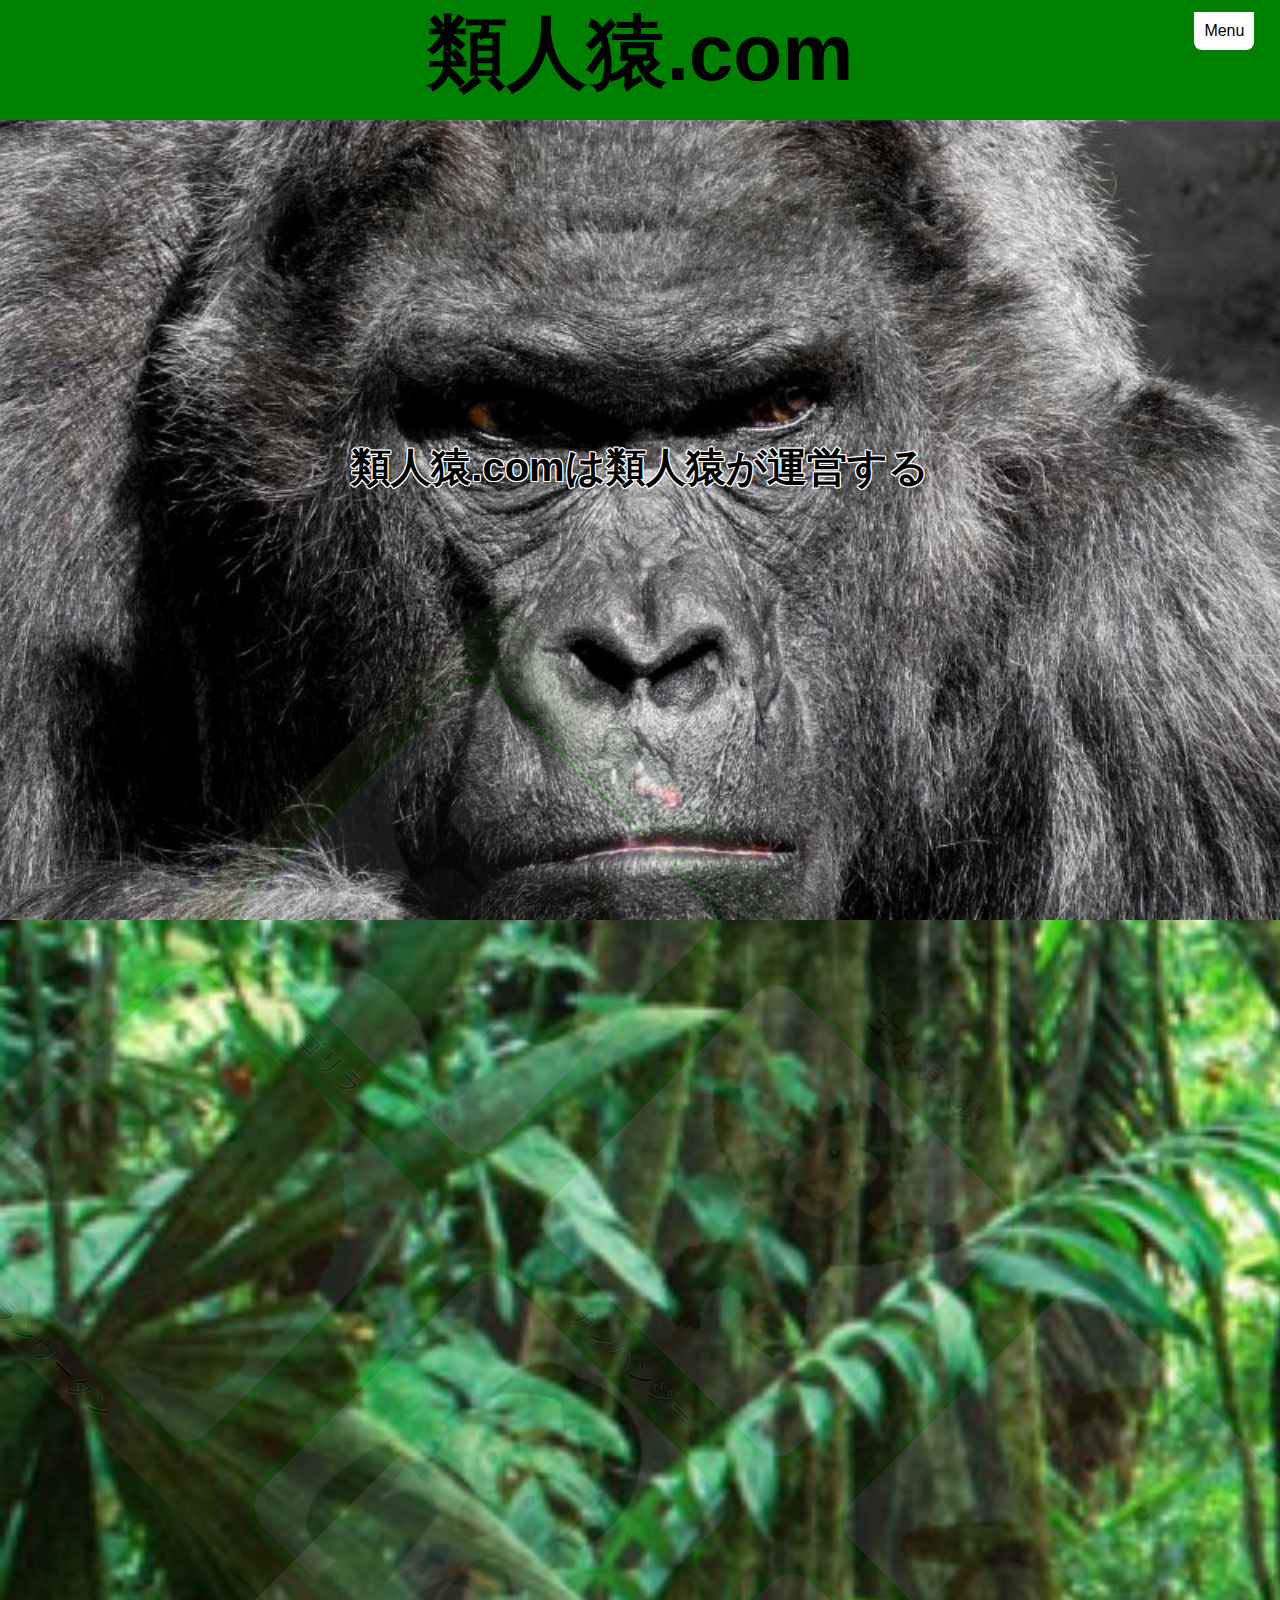
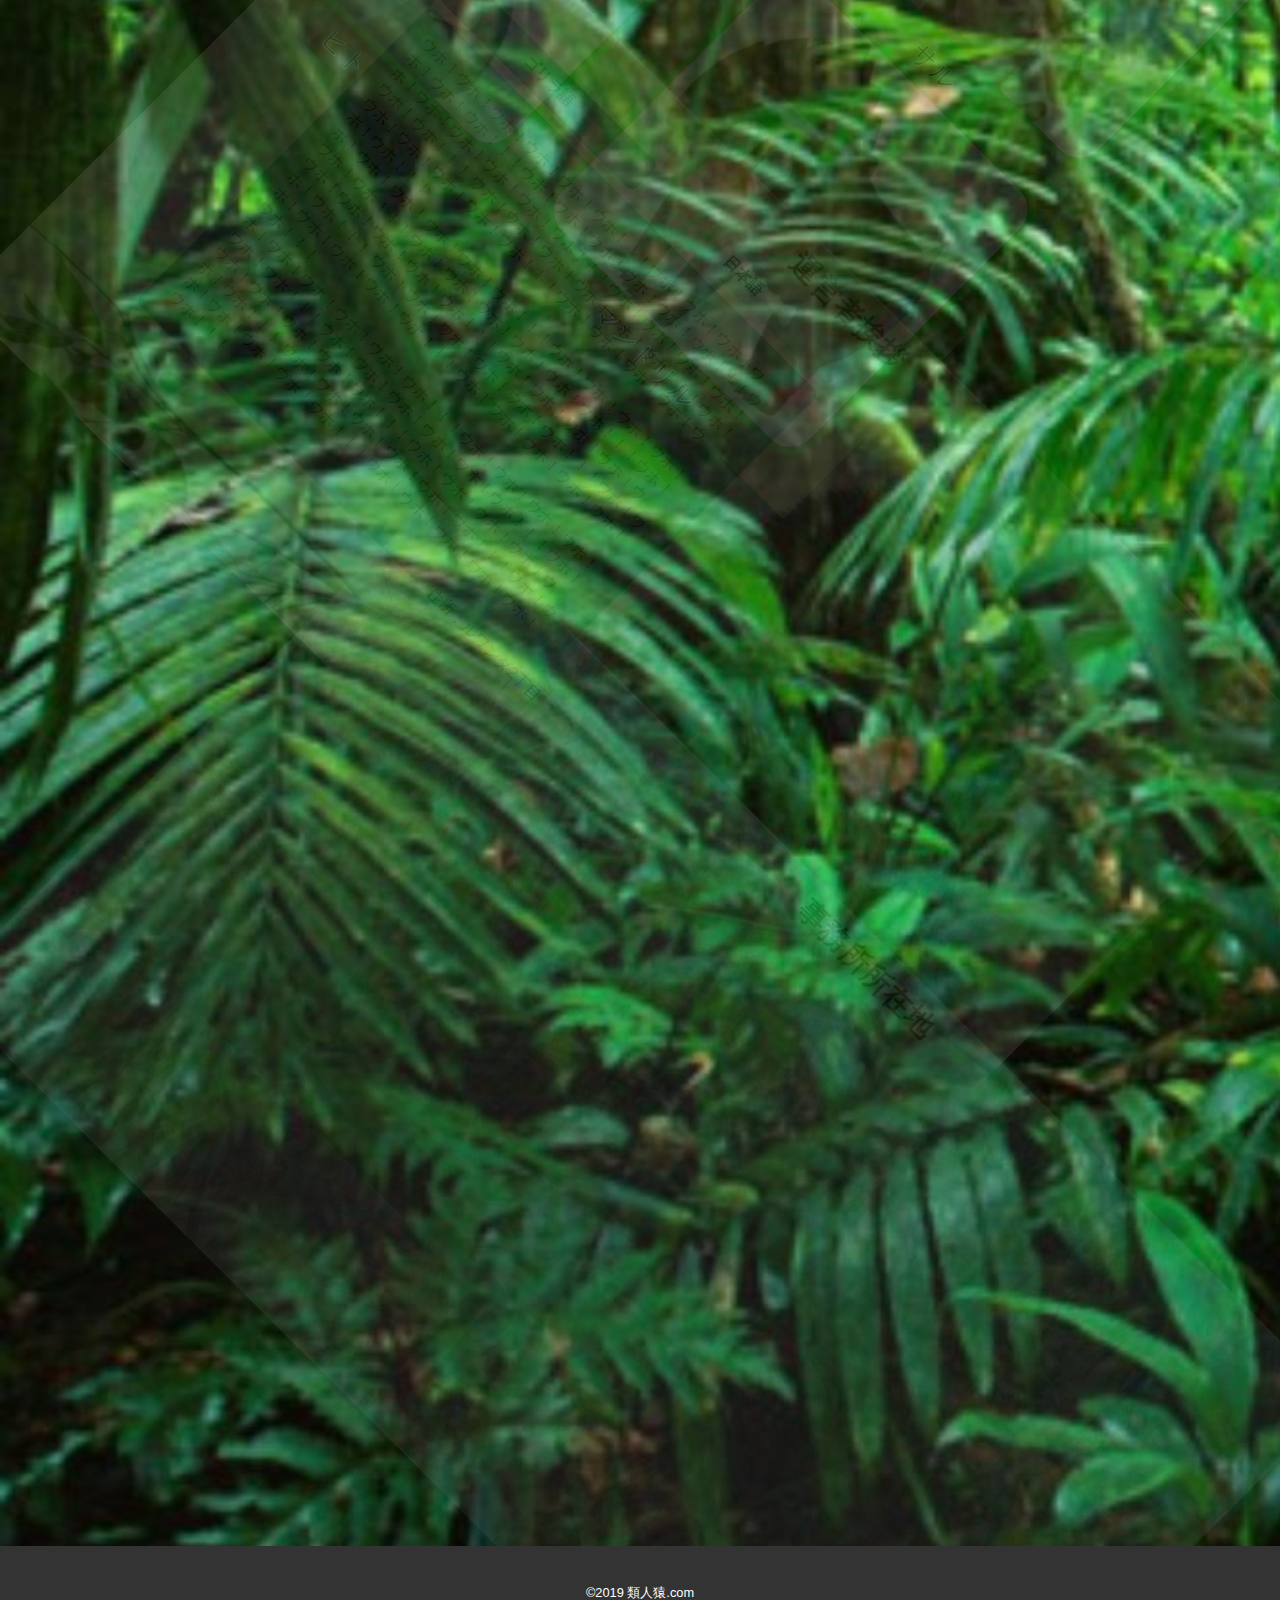
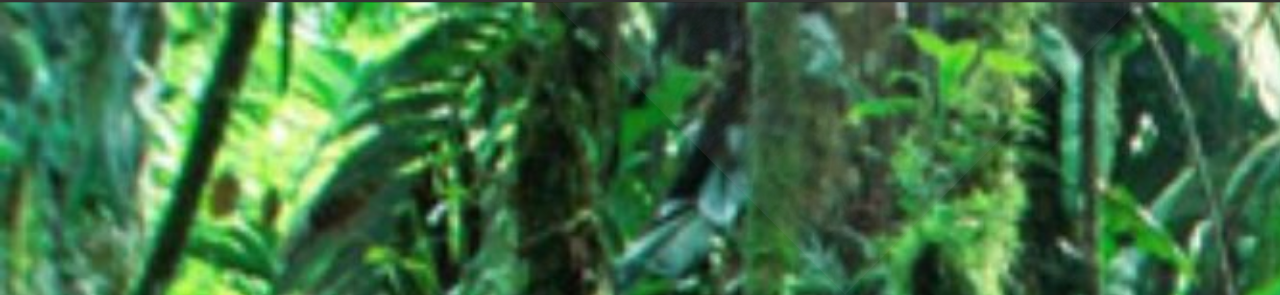
<file: saru/index.html>
<!DOCTYPE html>
<html lang="ja">
    <meta charset="UTF-8">

  <head>
	<title>類人猿.com</title>
	<meta name="keyword" content="">
	<meta name="description" content="">
  <meta name="robots" content="noindex" />
  <meta name="viewport" content="width=device-width,initial-scale=1.0,minimum-scale=1.0">
	<link rel="stylesheet" href="index.css">
<script
src="https://code.jquery.com/jquery-1.12.4.min.js"
integrity="sha256-ZosEbRLbNQzLpnKIkEdrPv7lOy9C27hHQ+Xp8a4MxAQ="
crossorigin="anonymous"></script>

</head>
  <body onload="printMoji()">
    <div class="wrapper">
      <header>
        <div class="header-contents">
          <div id="navbtn">Menu</div>
        <h1>類人猿.com</h1>
        </div>
      </header>
      <main>

    	<div id="navbox">
    		<ul>
    			<li><a href="index.html">ホーム</a></li>
    			<li><a href="#animal">主な類人猿</a></li>
    			<li><a href="#aisatu">運営者挨拶</a></li>
    			<li><a href="#back2">事務所所在地</a></li>
    		</ul>
    	</div>
    	<div id="back">
    <div id="text"></div>
    	</div>
    	<!--ここから動物紹介-->
    <div class="elem">
    	<div id="animal">
    	<h2>主な類人猿</h2>
    		<ul>
    			<li id ="gori">
    				<a href="gorira.html">
    					<img src="image/gori-ani.jpg" onmouseover="this.src='image/gori-pro.jpg'" onmouseout="this.src='image/gori-ani.jpg'">
    					<p>ゴリラ</p>
    				</a>
    			</li >
    			<li id="chin">
    				<a href="chin.html">
    					<img src="image/chin-ani.jpg" onmouseover="this.src='image/chin-pro.jpg'" onmouseout="this.src='image/chin-ani.jpg'">
    					<p>チンパンジー</p>
    				</a>
    			</li>
    			<li id="saru">
    				<a href="saru.html">
    					<img src="image/saru-ani.jpg" onmouseover="this.src='image/saru-pro.jpg'" onmouseout="this.src='image/saru-ani.jpg'">
    					<p>サル</p>
    				</a>
    			</li>
    			<li id="ora">
    				<a href="ora.html">
    					<img src="image/ora-ani.jpg" onmouseover="this.src='image/ora-pro.jpg'" onmouseout="this.src='image/ora-ani.jpg'">
    					<p>オランウータン</p>
    				</a>
    			</li>
    			<li id="hito">
    				<a href="hito.html">
    					<img src="image/hito-ani.jpg" onmouseover="this.src='image/hito-pro.jpg'" onmouseout="this.src='image/hito-ani.jpg'">
    					<p>ヒト</p>
    				</a>
    			</li>
    			<li id="man">
    				<a href="man.html">
    					<img src="image/man-ani.jpg" onmouseover="this.src='image/man-pro.jpg'" onmouseout="this.src='image/man-ani.jpg'">
    					<p>マンドリル</p>
    				</a>
    			</li>
    		</ul>
    	</div>
    </div>
    <section class="elem">
    	<h2>運営者挨拶</h2>
      <div id="aisatu">
    	<ul id="tab">
    		<li>ゴリラ語</li>
    		<li>日本語</li>
    	</ul>

    	<ul id="tab-in">
    		<li>ウホ！ウホ！ウホ！ウホ！ウホ！ウホ！！！ウホ！ウホ！ウホ！ウホ！ウホ！ウホ！！！ウホ！ウホ！ウホ！ウホ！ウホ！ウホ！！！ウホ！ウホ！ウホ！ウホ！ウホ！ウホ！！！ウホ！ウホ！ウホ！ウホ！ウホ！ウホ！！！
    ウホ！ウホ！ウホ！ウホ！ウホ！ウホ！！！ウホ！ウホ！ウホ！ウホ！ウホ！ウホ！！！ウホ！ウホ！ウホ！ウホ！ウホ！ウホ！！！<br>
    ホ！ウホ！ウホ！ウホ！ウホ！ウホ！！！ウホ！ウホ！ウホ！ウホ！ウホ！ウホ！！！ウホ！ウホ！ウホ！ウホ！ウホ！ウホ！！！ウホ！ウホ！ウホ！ウホ！ウホ！ウホ！！！ウホ！ウホ！ウホ！ウホ！ウホ！ウホ！！！
ウホ！ウホ！ウホ！ウホ！ウホ！ウホ！！！ウホ！ウホ！ウホ！ウホ！ウホ！ウホ！！！ウホ！ウホ！ウホ！ウホ！ウホ！ウホ！！！<br>
ホ！ウホ！ウホ！ウホ！ウホ！ウホ！！！ウホ！ウホ！ウホ！ウホ！ウホ！ウホ！！！ウホ！ウホ！ウホ！ウホ！ウホ！ウホ！！！ウホ！ウホ！ウホ！ウホ！ウホ！ウホ！！！ウホ！ウホ！ウホ！ウホ！ウホ！ウホ！！！
ウホ！ウホ！ウホ！ウホ！ウホ！ウホ！！！ウホ！ウホ！ウホ！ウホ！ウホ！ウホ！！！ウホ！ウホ！ウホ！ウホ！ウホ！ウホ！！！
    		</li>
    		<li>ウホ！<br>ウホ！<br>ウホ！<br>ウホ！</li>
    	</ul>
      </div>
    </section>
    <div class="elem">
      	<div id="back2">
      		<h2>事務所所在地</h2>
          <p>住所：ルワンダ2丁目</p>
      		<div id="map">
            <iframe src="https://www.google.com/maps/embed?pb=!1m18!1m12!1m3!1d4077423.8341057617!2d27.78037007229977!3d-3.6196407921995246!2m3!1f0!2f0!3f0!3m2!1i1024!2i768!4f13.1!3m3!1m2!1s0x19c29654e73840e3%3A0x7490b026cbcca103!2z44Or44Ov44Oz44OA!5e0!3m2!1sja!2sjp!4v1565068435207!5m2!1sja!2sjp" width="90%" height="100%" frameborder="0" style="border:0" allowfullscreen></iframe></div>
        </div>
      </div>
      </main>
      <footer>
          <p>&copy;2019 類人猿.com</p>
      </footer>
    </div>
</body>




<script>
    <!--クリックでメニューが出てくる-->
    $(document).ready(function(){
    	$('#navbtn').on('click',function(){
    		$('#navbox').slideToggle();
    	});
    });
    <!--タブの切り替え-->
    $(function() {
      $('#tab li').click(function() {
        var index = $('#tab li').index(this);
        $('#tab-in li').css('display','none');
        $('#tab-in li').eq(index).css('display','block');
        });
    });
    <!--スクロールしたら表示-->
    $(window).on('scroll', function (){

      var elem = $('.elem');
      var isAnimate = 'isAnimate';

      elem.each(function () {

        var elemOffset = $(this).offset().top;
        var scrollPos = $(window).scrollTop();
        var wh = $(window).height();

        if(scrollPos > elemOffset - wh + (wh / 2) ){
          $(this).addClass(isAnimate);
        }
      });

    });
    </script>
    <script>
    var i=0;
    var printString;
    var moji="類人猿.comは類人猿が運営する類人猿のためのwebサイトです。";

    function printMoji() {
     document.getElementById("text").innerText=moji.substring(0,i++);
     if(i<=moji.length) {
      setTimeout("printMoji()",50);
     }
    }
</script>


</html>
</file>
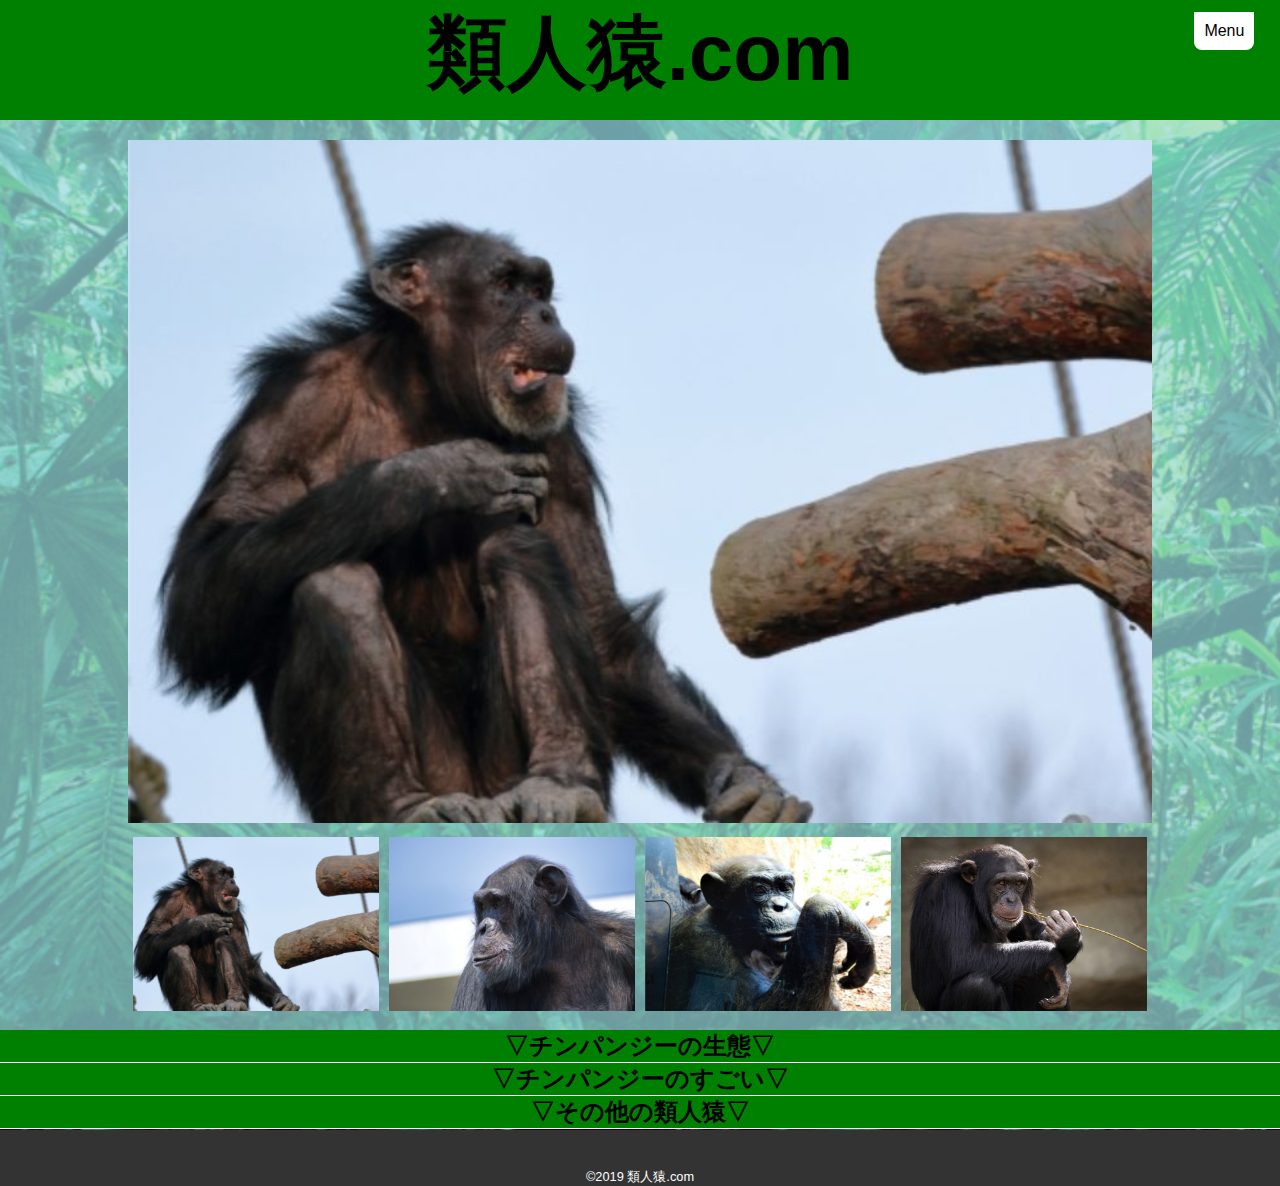
<file: saru/chin.html>
<!DOCTYPE html>
<html lang="ja">
    <meta charset="UTF-8">

  <head>
	<title>チンパンジー-類人猿.com</title>
	<meta name="keyword" content="">
	<meta name="description" content="">
  <meta name="robots" content="noindex" />
    <meta name="viewport" content="width=device-width,initial-scale=1.0,minimum-scale=1.0">
<link rel="stylesheet" href="animal.css">
<script
src="https://code.jquery.com/jquery-1.12.4.min.js"
integrity="sha256-ZosEbRLbNQzLpnKIkEdrPv7lOy9C27hHQ+Xp8a4MxAQ="
crossorigin="anonymous"></script>
<script src="animal.js"></script>
</head>
<body>
  <div class="wrapper">
    <header >
      <div class="header-contents">
        <div id="navbtn">Menu</div>
      <h1>類人猿.com</h1>
      </div>
    </header>
    <main>
    	<div id="navbox">
    		<ul>
    			<li><a href="index.html">ホーム</a></li>
    			<li><a href="#other">そのほかの類人猿</a></li>
    		</ul>
    	</div>

      <section>
      	<div class="center">
      		<div>
      			<img src="image/chin-1.jpg" id="bigimg">
      		</div>
      		<ul>
      			<li>
      				<img src="image/chin-1.jpg" class="thumb" data-image="image/chin-1.jpg">
      			</li>
      			<li>
      				<img src="image/chin-2.jpg" class="thumb" data-image="image/chin-2.jpg">
      			</li>
      			<li>
      				<img src="image/chin-3.jpg" class="thumb" data-image="image/chin-3.jpg">
      			</li>
      			<li>
      				<img src="image/chin-4.jpg" class="thumb" data-image="image/chin-4.jpg">
      			</li>
      		</ul>
      	</div>
      </section>

    	<div class="sidebar">
    		<div class="submenu">
          <h2>▽チンパンジーの生態▽</h2>
    				<p class="hidden">ほぼヒト
    				</p>
    			<h2>▽チンパンジーのすごい▽</h2>
    				<p class="hidden">めっちゃ強い
    				</p>
    			<h2 id="other">▽その他の類人猿▽</h2>
    				<div class="hidden animal">
    					<ul>
    						<li id ="gori">
    							<a href="gorira.html">
    								<img src="image/gori-ani.jpg" onmouseover="this.src='image/gori-pro.jpg'" onmouseout="this.src='image/gori-ani.jpg'">
    								<p>ゴリラ</p>
    							</a>
    						</li >
    						<li id="chin">
    							<a href="chin.html">
    								<img src="image/chin-ani.jpg" onmouseover="this.src='image/chin-pro.jpg'" onmouseout="this.src='image/chin-ani.jpg'">
    								<p>チンパンジー</p>
    							</a>
    						</li>
    						<li id="saru">
    							<a href="saru.html">
    								<img src="image/saru-ani.jpg" onmouseover="this.src='image/saru-pro.jpg'" onmouseout="this.src='image/saru-ani.jpg'">
    								<p>サル</p>
    							</a>
    						</li>
    						<li id="ora">
    							<a href="ora.html">
    								<img src="image/ora-ani.jpg" onmouseover="this.src='image/ora-pro.jpg'" onmouseout="this.src='image/ora-ani.jpg'">
    								<p>オランウータン</p>
    							</a>
    						</li>
    						<li id="hito">
    							<a href="hito.html">
    								<img src="image/hito-ani.jpg" onmouseover="this.src='image/hito-pro.jpg'" onmouseout="this.src='image/hito-ani.jpg'">
    								<p>ヒト</p>
    							</a>
    						</li>
    						<li id="man">
    							<a href="man.html">
    								<img src="image/man-ani.jpg" onmouseover="this.src='image/man-pro.jpg'" onmouseout="this.src='image/man-ani.jpg'">
    								<p>マンドリル</p>
    							</a>
    						</li>
    					</ul>
    				</div>
    		</div>
    	</div>
    </main>
<footer>
    <p>&copy;2019 類人猿.com</p>
</footer>
</div>
</body>
<script>
	var thumbs = document.querySelectorAll('.thumb');
for(var i=0; i < thumbs.length  ; i++){
	thumbs[i].onmouseover = function(){
		document.getElementById('bigimg').src = this.dataset.image;
	};
}
</script>



</html>
</file>
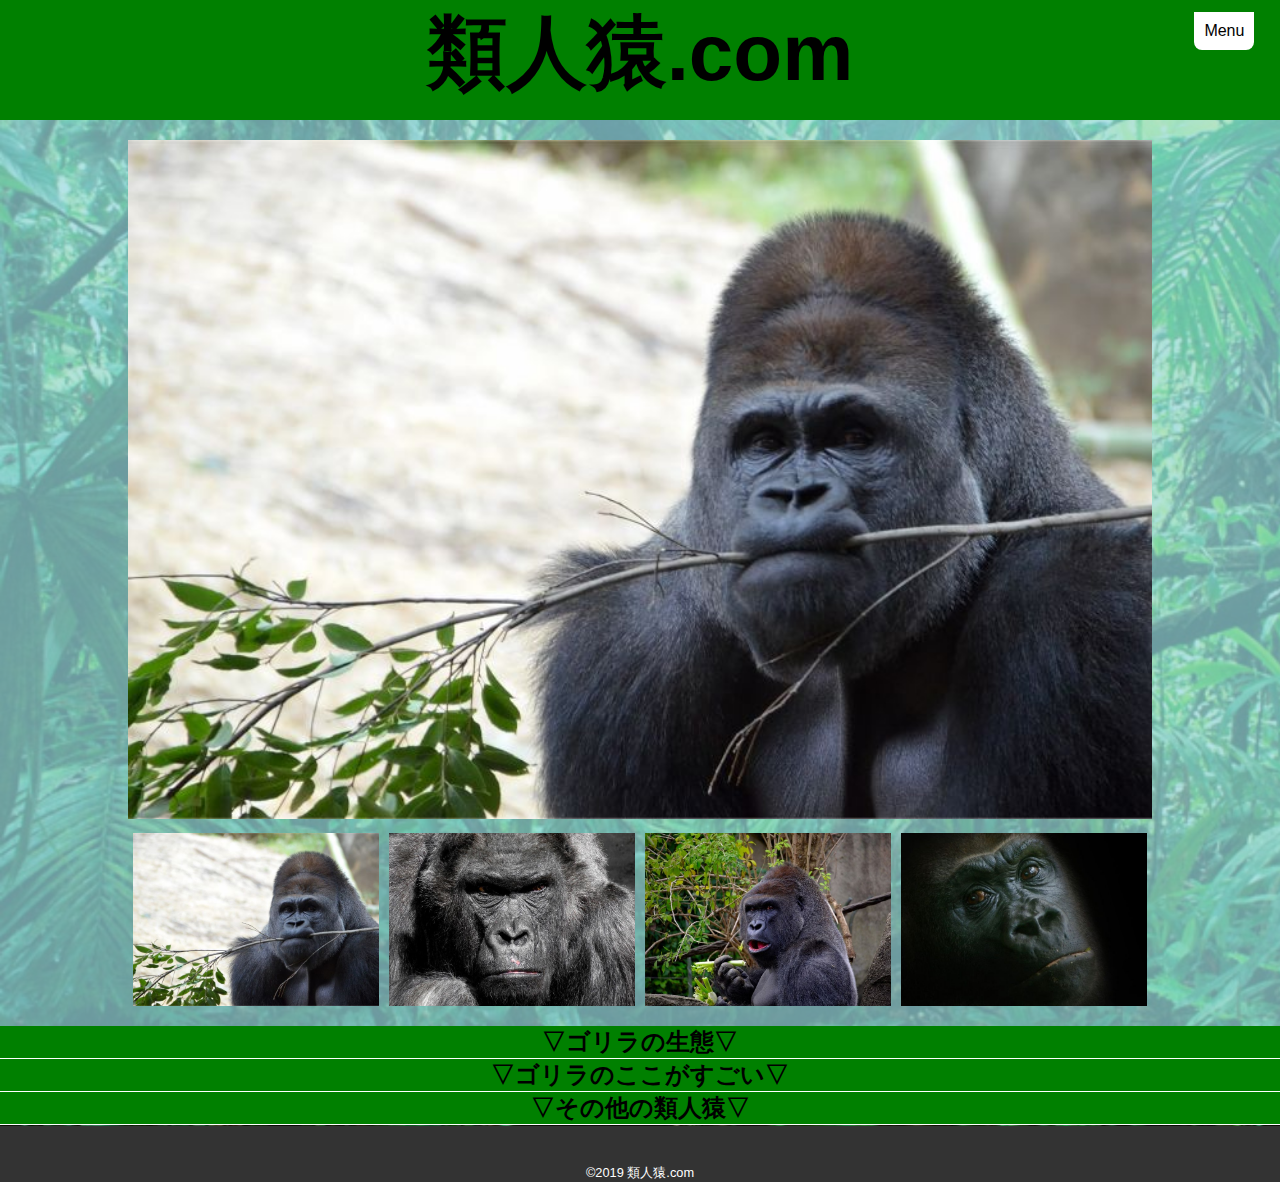
<file: saru/gorira.html>
<!DOCTYPE html>
<html lang="ja">
    <meta charset="UTF-8">

  <head>
	<title>ゴリラ-類人猿.com</title>
	<meta name="keyword" content="">
	<meta name="description" content="">
  <meta name="robots" content="noindex" />
    <meta name="viewport" content="width=device-width,initial-scale=1.0,minimum-scale=1.0">
<link rel="stylesheet" href="animal.css">
<script
src="https://code.jquery.com/jquery-1.12.4.min.js"
integrity="sha256-ZosEbRLbNQzLpnKIkEdrPv7lOy9C27hHQ+Xp8a4MxAQ="
crossorigin="anonymous"></script>
<script src="animal.js"></script>
</head>
<body>
  <div class="wrapper">
    <header >
      <div class="header-contents">
        <div id="navbtn">Menu</div>
      <h1>類人猿.com</h1>
      </div>
    </header>
    <main>
    	<div id="navbox">
    		<ul>
    			<li><a href="index.html">ホーム</a></li>
    			<li><a href="#other">そのほかの類人猿</a></li>
    		</ul>
    	</div>

      <section>
      	<div class="center">
      		<div>
      			<img src="image/gori.jpg" id="bigimg">
      		</div>
      		<ul>
      			<li>
      				<img src="image/gori.jpg" class="thumb" data-image="image/gori.jpg">
      			</li>
      			<li>
      				<img src="image/gori2.jpg" class="thumb" data-image="image/gori2.jpg">
      			</li>
      			<li>
      				<img src="image/gori3.jpg" class="thumb" data-image="image/gori3.jpg">
      			</li>
      			<li>
      				<img src="image/gori4.jpg" class="thumb" data-image="image/gori4.jpg">
      			</li>
      		</ul>
      	</div>
      </section>


    	<div class="sidebar">
    		<div class="submenu">
          <h2>▽ゴリラの生態▽</h2>
    				<p class="hidden">握力がヤバい
    				</p>
    			<h2>▽ゴリラのここがすごい▽</h2>
    				<p class="hidden">ガタイがいい
    				</p>
    			<h2 id="other">▽その他の類人猿▽</h2>
    				<div class="hidden animal">
    					<ul>
    						<li id ="gori">
    							<a href="gorira.html">
    								<img src="image/gori-ani.jpg" onmouseover="this.src='image/gori-pro.jpg'" onmouseout="this.src='image/gori-ani.jpg'">
    								<p>ゴリラ</p>
    							</a>
    						</li >
    						<li id="chin">
    							<a href="chin.html">
    								<img src="image/chin-ani.jpg" onmouseover="this.src='image/chin-pro.jpg'" onmouseout="this.src='image/chin-ani.jpg'">
    								<p>チンパンジー</p>
    							</a>
    						</li>
    						<li id="saru">
    							<a href="saru.html">
    								<img src="image/saru-ani.jpg" onmouseover="this.src='image/saru-pro.jpg'" onmouseout="this.src='image/saru-ani.jpg'">
    								<p>サル</p>
    							</a>
    						</li>
    						<li id="ora">
    							<a href="ora.html">
    								<img src="image/ora-ani.jpg" onmouseover="this.src='image/ora-pro.jpg'" onmouseout="this.src='image/ora-ani.jpg'">
    								<p>オランウータン</p>
    							</a>
    						</li>
    						<li id="hito">
    							<a href="hito.html">
    								<img src="image/hito-ani.jpg" onmouseover="this.src='image/hito-pro.jpg'" onmouseout="this.src='image/hito-ani.jpg'">
    								<p>ヒト</p>
    							</a>
    						</li>
    						<li id="man">
    							<a href="man.html">
    								<img src="image/man-ani.jpg" onmouseover="this.src='image/man-pro.jpg'" onmouseout="this.src='image/man-ani.jpg'">
    								<p>マンドリル</p>
    							</a>
    						</li>
    					</ul>
    				</div>
    		</div>
    	</div>
    </main>
<footer>
    <p>&copy;2019 類人猿.com</p>
</footer>
</div>
</body>
<script>
	var thumbs = document.querySelectorAll('.thumb');
for(var i=0; i < thumbs.length  ; i++){
	thumbs[i].onmouseover = function(){
		document.getElementById('bigimg').src = this.dataset.image;
	};
}
</script>



</html>
</file>
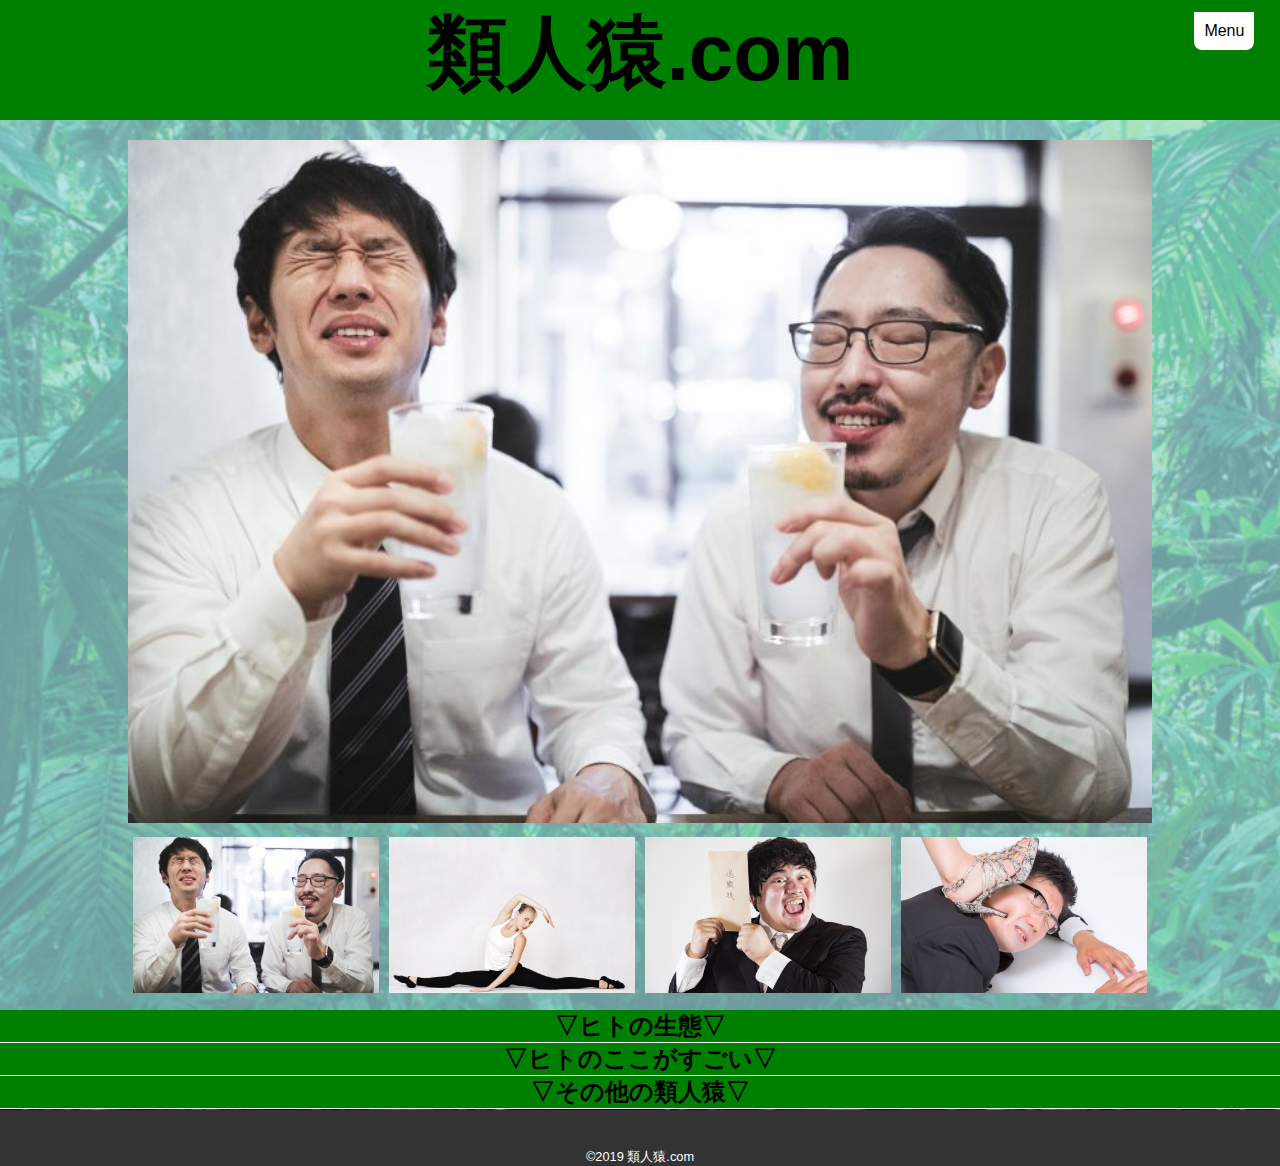
<file: saru/hito.html>
<!DOCTYPE html>
<html lang="ja">
    <meta charset="UTF-8">

  <head>
	<title>ヒト-類人猿.com</title>
	<meta name="keyword" content="">
	<meta name="description" content="">
  <meta name="robots" content="noindex" />
    <meta name="viewport" content="width=device-width,initial-scale=1.0,minimum-scale=1.0">
<link rel="stylesheet" href="animal.css">
<script
src="https://code.jquery.com/jquery-1.12.4.min.js"
integrity="sha256-ZosEbRLbNQzLpnKIkEdrPv7lOy9C27hHQ+Xp8a4MxAQ="
crossorigin="anonymous"></script>
<script src="animal.js"></script>
</head>
<body>
  <div class="wrapper">
    <header >
      <div class="header-contents">
        <div id="navbtn">Menu</div>
      <h1>類人猿.com</h1>
      </div>
    </header>
    <main>
    	<div id="navbox">
    		<ul>
    			<li><a href="index.html">ホーム</a></li>
    			<li><a href="#other">そのほかの類人猿</a></li>
    		</ul>
    	</div>

    <section>
    	<div class="center">
    		<div>
    			<img src="image/hito-1.jpg" id="bigimg">
    		</div>
    		<ul>
    			<li>
    				<img src="image/hito-1.jpg" class="thumb" data-image="image/hito-1.jpg">
    			</li>
    			<li>
    				<img src="image/hito-2.jpg" class="thumb" data-image="image/hito-2.jpg">
    			</li>
    			<li>
    				<img src="image/hito-3.jpg" class="thumb" data-image="image/hito-3.jpg">
    			</li>
    			<li>
    				<img src="image/hito-4.jpg" class="thumb" data-image="image/hito-4.jpg">
    			</li>
    		</ul>
    	</div>
    </section>

    	<div class="sidebar">
    		<div class="submenu">
    			<h2>▽ヒトの生態▽</h2>
    				<p class="hidden">通勤する
    				</p>
    			<h2>▽ヒトのここがすごい▽</h2>
    				<p class="hidden">火が使える
    				</p>
    			<h2 id="other">▽その他の類人猿▽</h2>
    				<div class="hidden animal">
    					<ul>
    						<li id ="gori">
    							<a href="gorira.html">
    								<img src="image/gori-ani.jpg" onmouseover="this.src='image/gori-pro.jpg'" onmouseout="this.src='image/gori-ani.jpg'">
    								<p>ゴリラ</p>
    							</a>
    						</li >
    						<li id="chin">
    							<a href="chin.html">
    								<img src="image/chin-ani.jpg" onmouseover="this.src='image/chin-pro.jpg'" onmouseout="this.src='image/chin-ani.jpg'">
    								<p>チンパンジー</p>
    							</a>
    						</li>
    						<li id="saru">
    							<a href="saru.html">
    								<img src="image/saru-ani.jpg" onmouseover="this.src='image/saru-pro.jpg'" onmouseout="this.src='image/saru-ani.jpg'">
    								<p>サル</p>
    							</a>
    						</li>
    						<li id="ora">
    							<a href="ora.html">
    								<img src="image/ora-ani.jpg" onmouseover="this.src='image/ora-pro.jpg'" onmouseout="this.src='image/ora-ani.jpg'">
    								<p>オランウータン</p>
    							</a>
    						</li>
    						<li id="hito">
    							<a href="hito.html">
    								<img src="image/hito-ani.jpg" onmouseover="this.src='image/hito-pro.jpg'" onmouseout="this.src='image/hito-ani.jpg'">
    								<p>ヒト</p>
    							</a>
    						</li>
    						<li id="man">
    							<a href="man.html">
    								<img src="image/man-ani.jpg" onmouseover="this.src='image/man-pro.jpg'" onmouseout="this.src='image/man-ani.jpg'">
    								<p>マンドリル</p>
    							</a>
    						</li>
    					</ul>
    				</div>
    		</div>
    	</div>
    </main>
<footer>
    <p>&copy;2019 類人猿.com</p>
</footer>
</div>
</body>
<script>
	var thumbs = document.querySelectorAll('.thumb');
for(var i=0; i < thumbs.length  ; i++){
	thumbs[i].onmouseover = function(){
		document.getElementById('bigimg').src = this.dataset.image;
	};
}
</script>



</html>
</file>
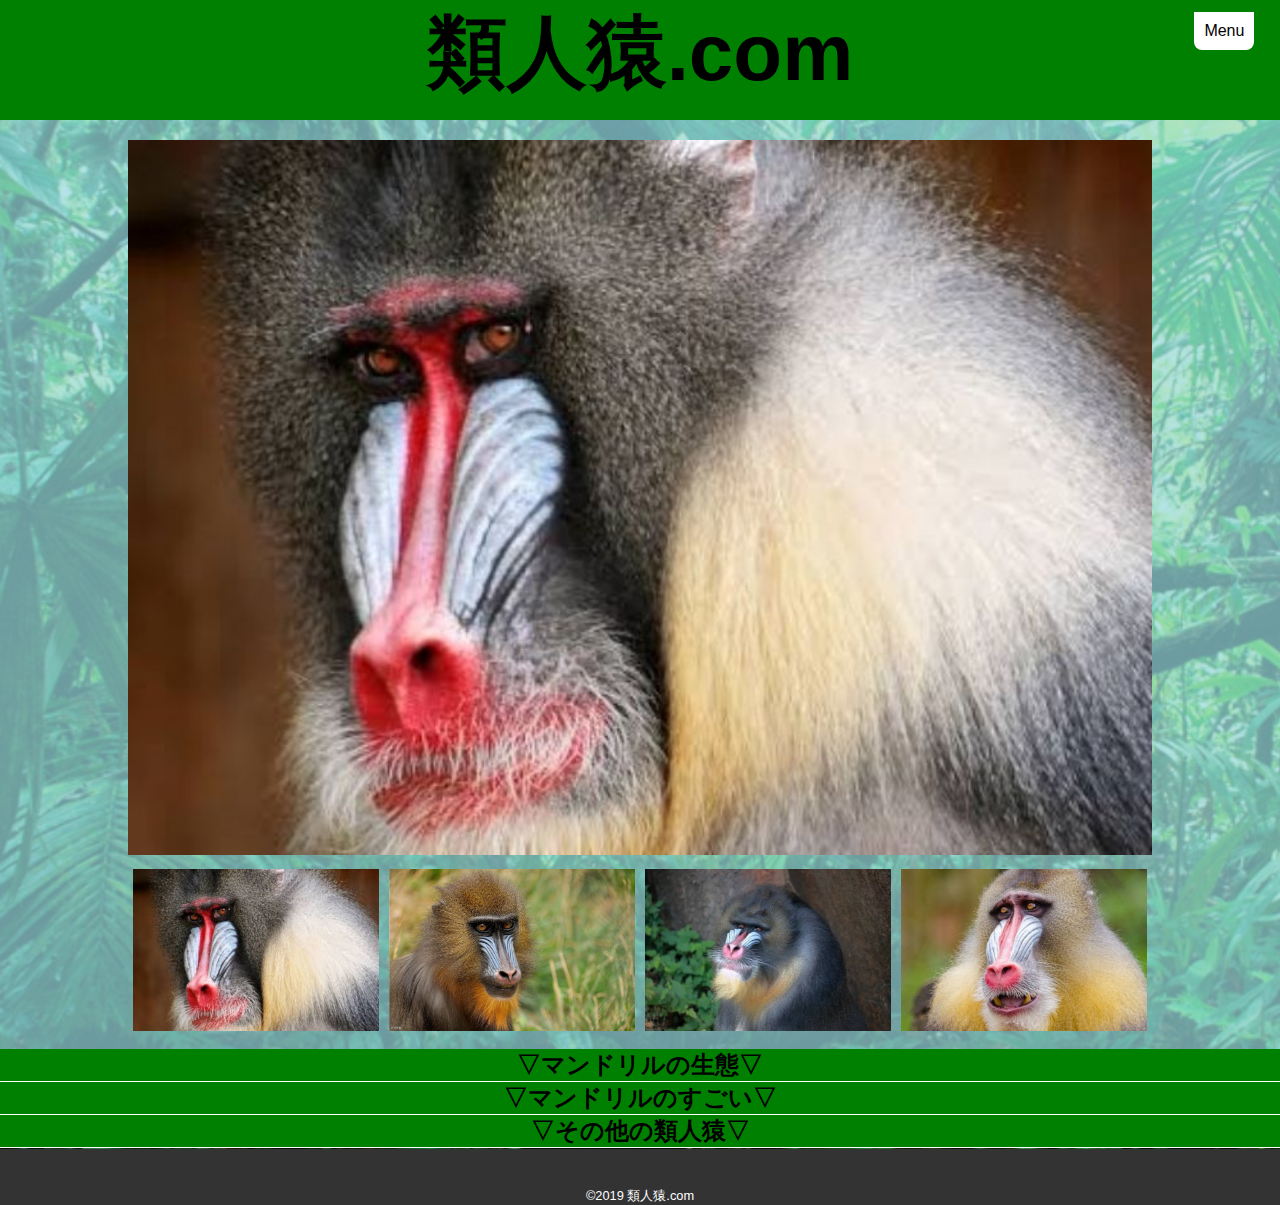
<file: saru/man.html>
<!DOCTYPE html>
<html lang="ja">
    <meta charset="UTF-8">

  <head>
	<title>マンドリル-類人猿.com</title>
	<meta name="keyword" content="">
	<meta name="description" content="">
  <meta name="robots" content="noindex" />
    <meta name="viewport" content="width=device-width,initial-scale=1.0,minimum-scale=1.0">
<link rel="stylesheet" href="animal.css">
<script
src="https://code.jquery.com/jquery-1.12.4.min.js"
integrity="sha256-ZosEbRLbNQzLpnKIkEdrPv7lOy9C27hHQ+Xp8a4MxAQ="
crossorigin="anonymous"></script>
<script src="animal.js"></script>
</head>
<body>
  <div class="wrapper">
    <header >
      <div class="header-contents">
        <div id="navbtn">Menu</div>
      <h1>類人猿.com</h1>
      </div>
    </header>
    <main>
    	<div id="navbox">
    		<ul>
    			<li><a href="index.html">ホーム</a></li>
    			<li><a href="#other">そのほかの類人猿</a></li>
    		</ul>
    	</div>

      <section>
      	<div class="center">
      		<div>
      			<img src="image/man1.jpg" id="bigimg">
      		</div>
      		<ul>
      			<li>
      				<img src="image/man1.jpg" class="thumb" data-image="image/man1.jpg">
      			</li>
      			<li>
      				<img src="image/man2.jpg" class="thumb" data-image="image/man2.jpg">
      			</li>
      			<li>
      				<img src="image/man3.jpg" class="thumb" data-image="image/man3.jpg">
      			</li>
      			<li>
      				<img src="image/man4.jpg" class="thumb" data-image="image/man4.jpg">
      			</li>
      		</ul>
      	</div>
      </section>

    	<div class="sidebar">
    		<div class="submenu">
          <h2>▽マンドリルの生態▽</h2>
    				<p class="hidden">ライオンキングのあいつ
    				</p>
    			<h2>▽マンドリルのすごい▽</h2>
    				<p class="hidden">顔の造形
    				</p>
    			<h2 id="other">▽その他の類人猿▽</h2>
    				<div class="hidden animal">
    					<ul>
    						<li id ="gori">
    							<a href="gorira.html">
    								<img src="image/gori-ani.jpg" onmouseover="this.src='image/gori-pro.jpg'" onmouseout="this.src='image/gori-ani.jpg'">
    								<p>ゴリラ</p>
    							</a>
    						</li >
    						<li id="chin">
    							<a href="chin.html">
    								<img src="image/chin-ani.jpg" onmouseover="this.src='image/chin-pro.jpg'" onmouseout="this.src='image/chin-ani.jpg'">
    								<p>チンパンジー</p>
    							</a>
    						</li>
    						<li id="saru">
    							<a href="saru.html">
    								<img src="image/saru-ani.jpg" onmouseover="this.src='image/saru-pro.jpg'" onmouseout="this.src='image/saru-ani.jpg'">
    								<p>サル</p>
    							</a>
    						</li>
    						<li id="ora">
    							<a href="ora.html">
    								<img src="image/ora-ani.jpg" onmouseover="this.src='image/ora-pro.jpg'" onmouseout="this.src='image/ora-ani.jpg'">
    								<p>オランウータン</p>
    							</a>
    						</li>
    						<li id="hito">
    							<a href="hito.html">
    								<img src="image/hito-ani.jpg" onmouseover="this.src='image/hito-pro.jpg'" onmouseout="this.src='image/hito-ani.jpg'">
    								<p>ヒト</p>
    							</a>
    						</li>
    						<li id="man">
    							<a href="man.html">
    								<img src="image/man-ani.jpg" onmouseover="this.src='image/man-pro.jpg'" onmouseout="this.src='image/man-ani.jpg'">
    								<p>マンドリル</p>
    							</a>
    						</li>
    					</ul>
    				</div>
    		</div>
    	</div>
    </main>
<footer>
    <p>&copy;2019 類人猿.com</p>
</footer>
</div>
</body>
<script>
	var thumbs = document.querySelectorAll('.thumb');
for(var i=0; i < thumbs.length  ; i++){
	thumbs[i].onmouseover = function(){
		document.getElementById('bigimg').src = this.dataset.image;
	};
}
</script>



</html>
</file>
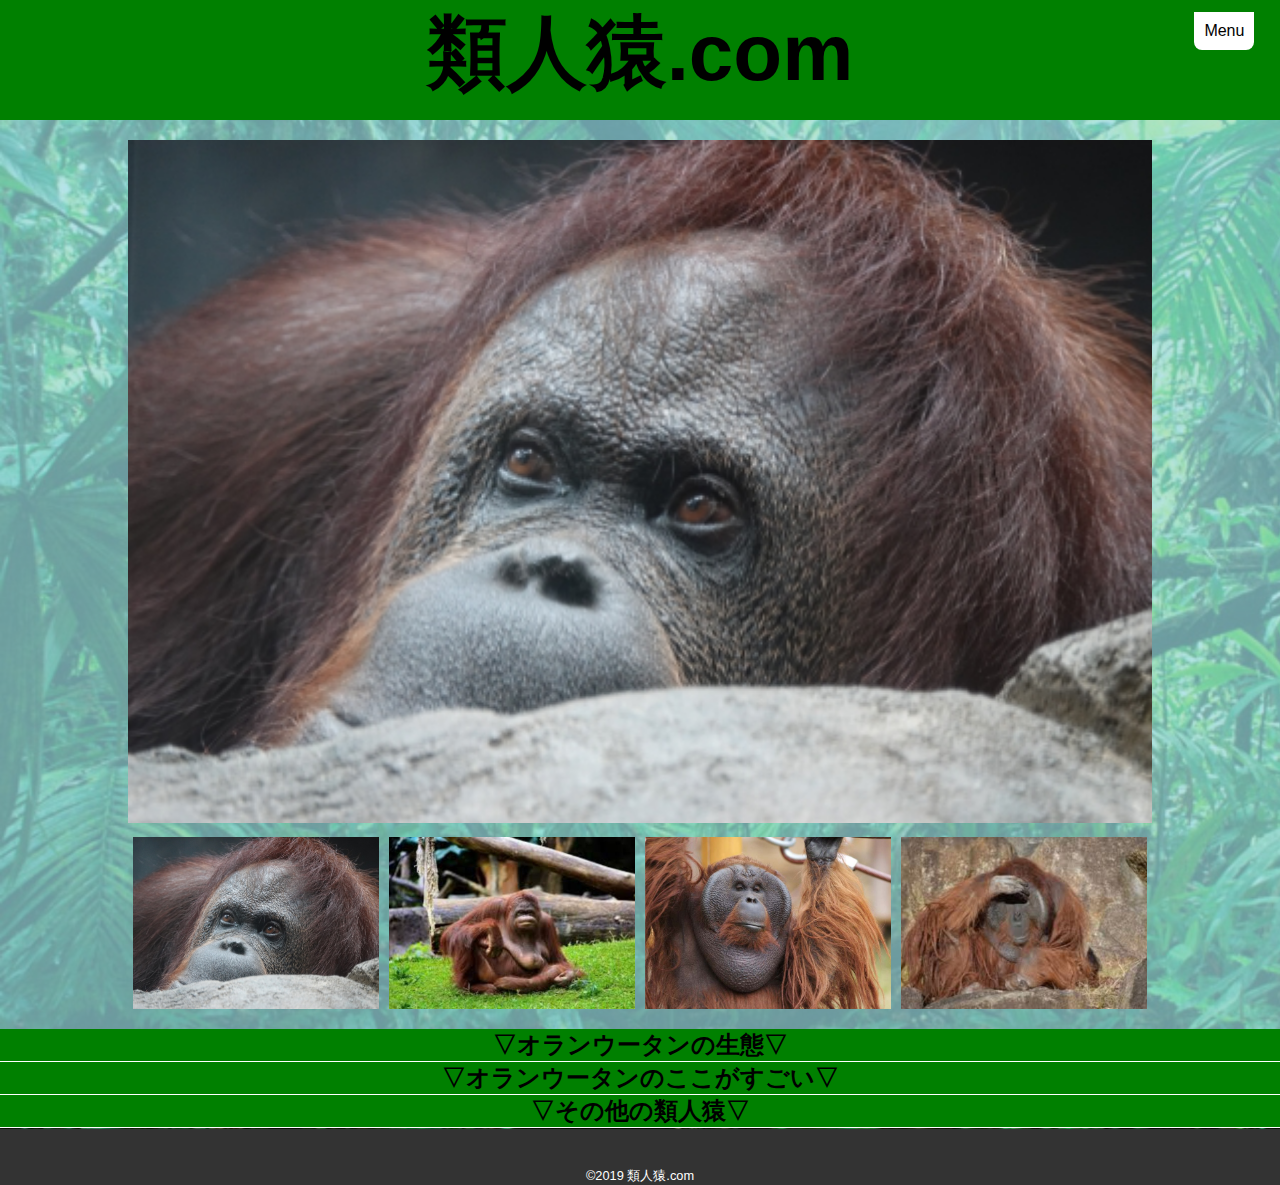
<file: saru/ora.html>
<!DOCTYPE html>
<html lang="ja">
    <meta charset="UTF-8">

  <head>
	<title>オランウータン-類人猿.com</title>
	<meta name="keyword" content="">
	<meta name="description" content="">
  <meta name="robots" content="noindex" />
    <meta name="viewport" content="width=device-width,initial-scale=1.0,minimum-scale=1.0">
<link rel="stylesheet" href="animal.css">
<script
src="https://code.jquery.com/jquery-1.12.4.min.js"
integrity="sha256-ZosEbRLbNQzLpnKIkEdrPv7lOy9C27hHQ+Xp8a4MxAQ="
crossorigin="anonymous"></script>
<script src="animal.js"></script>
</head>
<body>
  <div class="wrapper">
    <header >
      <div class="header-contents">
        <div id="navbtn">Menu</div>
      <h1>類人猿.com</h1>
      </div>
    </header>
    <main>
    	<div id="navbox">
    		<ul>
    			<li><a href="index.html">ホーム</a></li>
    			<li><a href="#other">そのほかの類人猿</a></li>
    		</ul>
    	</div>

      <section>
      	<div class="center">
      		<div>
      			<img src="image/ora-1.jpg" id="bigimg">
      		</div>
      		<ul>
      			<li>
      				<img src="image/ora-1.jpg" class="thumb" data-image="image/ora-1.jpg">
      			</li>
      			<li>
      				<img src="image/ora-2.jpg" class="thumb" data-image="image/ora-2.jpg">
      			</li>
      			<li>
      				<img src="image/ora-3.jpg" class="thumb" data-image="image/ora-3.jpg">
      			</li>
      			<li>
      				<img src="image/ora-4.jpg" class="thumb" data-image="image/ora-4.jpg">
      			</li>
      		</ul>
      	</div>
      </section>


    	<div class="sidebar">
    		<div class="submenu">
          <h2>▽オランウータンの生態▽</h2>
    				<p class="hidden">オラウータンって言っちゃいがち
    				</p>
    			<h2>▽オランウータンのここがすごい▽</h2>
    				<p class="hidden">握力500㎏
    				</p>
    			<h2 id="other">▽その他の類人猿▽</h2>
    				<div class="hidden animal">
    					<ul>
    						<li id ="gori">
    							<a href="gorira.html">
    								<img src="image/gori-ani.jpg" onmouseover="this.src='image/gori-pro.jpg'" onmouseout="this.src='image/gori-ani.jpg'">
    								<p>ゴリラ</p>
    							</a>
    						</li >
    						<li id="chin">
    							<a href="chin.html">
    								<img src="image/chin-ani.jpg" onmouseover="this.src='image/chin-pro.jpg'" onmouseout="this.src='image/chin-ani.jpg'">
    								<p>チンパンジー</p>
    							</a>
    						</li>
    						<li id="saru">
    							<a href="saru.html">
    								<img src="image/saru-ani.jpg" onmouseover="this.src='image/saru-pro.jpg'" onmouseout="this.src='image/saru-ani.jpg'">
    								<p>サル</p>
    							</a>
    						</li>
    						<li id="ora">
    							<a href="ora.html">
    								<img src="image/ora-ani.jpg" onmouseover="this.src='image/ora-pro.jpg'" onmouseout="this.src='image/ora-ani.jpg'">
    								<p>オランウータン</p>
    							</a>
    						</li>
    						<li id="hito">
    							<a href="hito.html">
    								<img src="image/hito-ani.jpg" onmouseover="this.src='image/hito-pro.jpg'" onmouseout="this.src='image/hito-ani.jpg'">
    								<p>ヒト</p>
    							</a>
    						</li>
    						<li id="man">
    							<a href="man.html">
    								<img src="image/man-ani.jpg" onmouseover="this.src='image/man-pro.jpg'" onmouseout="this.src='image/man-ani.jpg'">
    								<p>マンドリル</p>
    							</a>
    						</li>
    					</ul>
    				</div>
    		</div>
    	</div>
    </main>
<footer>
    <p>&copy;2019 類人猿.com</p>
</footer>
</div>
</body>
<script>
	var thumbs = document.querySelectorAll('.thumb');
for(var i=0; i < thumbs.length  ; i++){
	thumbs[i].onmouseover = function(){
		document.getElementById('bigimg').src = this.dataset.image;
	};
}
</script>



</html>
</file>
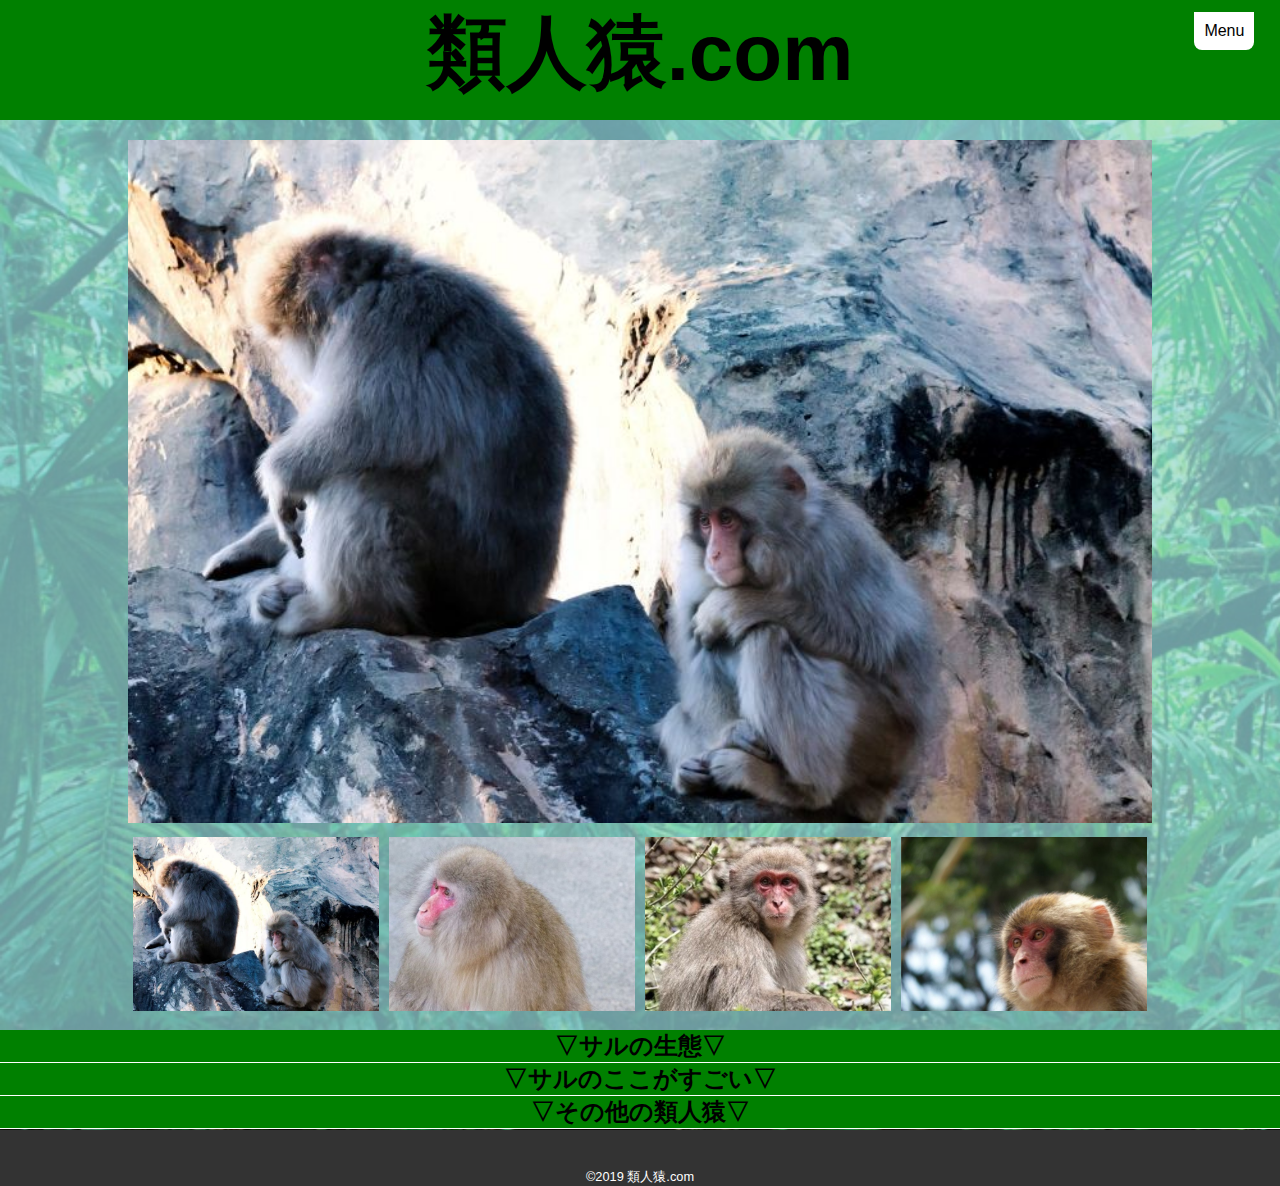
<file: saru/saru.html>
<!DOCTYPE html>
<html lang="ja">
    <meta charset="UTF-8">

  <head>
	<title>サル-類人猿.com</title>
	<meta name="keyword" content="">
	<meta name="description" content="">
  <meta name="robots" content="noindex" />
    <meta name="viewport" content="width=device-width,initial-scale=1.0,minimum-scale=1.0">
<link rel="stylesheet" href="animal.css">
<script
src="https://code.jquery.com/jquery-1.12.4.min.js"
integrity="sha256-ZosEbRLbNQzLpnKIkEdrPv7lOy9C27hHQ+Xp8a4MxAQ="
crossorigin="anonymous"></script>
<script src="animal.js"></script>
</head>
<body>
  <div class="wrapper">
    <header >
      <div class="header-contents">
        <div id="navbtn">Menu</div>
      <h1>類人猿.com</h1>
      </div>
    </header>
    <main>
    	<div id="navbox">
    		<ul>
    			<li><a href="index.html">ホーム</a></li>
    			<li><a href="#other">そのほかの類人猿</a></li>
    		</ul>
    	</div>

      <section>
      	<div class="center">
      		<div>
      			<img src="image/saru-1.jpg" id="bigimg">
      		</div>
      		<ul>
      			<li>
      				<img src="image/saru-1.jpg" class="thumb" data-image="image/saru-1.jpg">
      			</li>
      			<li>
      				<img src="image/saru-2.jpg" class="thumb" data-image="image/saru-2.jpg">
      			</li>
      			<li>
      				<img src="image/saru-3.jpg" class="thumb" data-image="image/saru-3.jpg">
      			</li>
      			<li>
      				<img src="image/saru-4.jpg" class="thumb" data-image="image/saru-4.jpg">
      			</li>
      		</ul>
      	</div>
      </section>


    	<div class="sidebar">
    		<div class="submenu">
          <h2>▽サルの生態▽</h2>
    				<p class="hidden">たぶん握力がヤバい
    				</p>
    			<h2>▽サルのここがすごい▽</h2>
    				<p class="hidden">目がクリクリ
    				</p>
    			<h2 id="other">▽その他の類人猿▽</h2>
    				<div class="hidden animal">
    					<ul>
    						<li id ="gori">
    							<a href="gorira.html">
    								<img src="image/gori-ani.jpg" onmouseover="this.src='image/gori-pro.jpg'" onmouseout="this.src='image/gori-ani.jpg'">
    								<p>ゴリラ</p>
    							</a>
    						</li >
    						<li id="chin">
    							<a href="chin.html">
    								<img src="image/chin-ani.jpg" onmouseover="this.src='image/chin-pro.jpg'" onmouseout="this.src='image/chin-ani.jpg'">
    								<p>チンパンジー</p>
    							</a>
    						</li>
    						<li id="saru">
    							<a href="saru.html">
    								<img src="image/saru-ani.jpg" onmouseover="this.src='image/saru-pro.jpg'" onmouseout="this.src='image/saru-ani.jpg'">
    								<p>サル</p>
    							</a>
    						</li>
    						<li id="ora">
    							<a href="ora.html">
    								<img src="image/ora-ani.jpg" onmouseover="this.src='image/ora-pro.jpg'" onmouseout="this.src='image/ora-ani.jpg'">
    								<p>オランウータン</p>
    							</a>
    						</li>
    						<li id="hito">
    							<a href="hito.html">
    								<img src="image/hito-ani.jpg" onmouseover="this.src='image/hito-pro.jpg'" onmouseout="this.src='image/hito-ani.jpg'">
    								<p>ヒト</p>
    							</a>
    						</li>
    						<li id="man">
    							<a href="man.html">
    								<img src="image/man-ani.jpg" onmouseover="this.src='image/man-pro.jpg'" onmouseout="this.src='image/man-ani.jpg'">
    								<p>マンドリル</p>
    							</a>
    						</li>
    					</ul>
    				</div>
    		</div>
    	</div>
    </main>
<footer>
    <p>&copy;2019 類人猿.com</p>
</footer>
</div>
</body>
<script>
	var thumbs = document.querySelectorAll('.thumb');
for(var i=0; i < thumbs.length  ; i++){
	thumbs[i].onmouseover = function(){
		document.getElementById('bigimg').src = this.dataset.image;
	};
}
</script>

</html>
</file>
<file: saru/index.css>
@charset "UTF-8";



html,header,h1,ul,li,p,main,body{
	margin:0 ;
	padding:0 ;
}
body {
font-family: 'Avenir','Helvetica Neue','Helvetica','Arial','Hiragino Sans','ヒラギノ角ゴシック',YuGosthic,'Yu Gothic','メイリオ', Meiryo,'ＭＳ Ｐゴシック','MS PGothic'
;
background: url("image/g.jpg");
background-size: cover;
}

/*←footerを固定*/
.wrapper{
	min-height: 100vh;
  position: relative;/*←相対位置*/
  padding-bottom: 57px;/*←footerの高さ*/
  box-sizing: border-box;/*←全て含めてmin-height:100vhに*/
}
footer{
  background-color: #333;
  width: 100%;
  margin:0 ;
  position: absolute;/*←絶対位置*/
  bottom: 0; /*下に固定*/
}
footer p{
  font-size: 80%;
  color: white;
  text-align: center;
  vertical-align:bottom;
  margin:0;
  padding-top: 39px;
}
a{
	display: block;
}
@media screen and (min-width: 601px){
main{
	width:100%;
	max-width:1500px;
	margin:0 auto;
}
header h1{
	font-size:5rem;
	text-align:center;
	height:100px;
}

.header-contents{
	position:relative;
}
/*フッターのナビ*/
#navbox{
	display:none;
	margin:0 auto 0 auto;
	width:100%;
}
#navbox ul{
	list-style-type:none;
	background: linear-gradient(to top, rgba(217, 175, 217, 0.7) 0%, rgba(151, 217, 225, 0.7) 100%),url("image/jangle.jpg");
	background-size: cover;

 }

#navbox li{
	padding: 10px 0 10px 8px;
	color:#20567d;
	border-bottom:1px solid #ffffff;
}

#navbtn{
	position: absolute;
	top:10%;
	right:2%;
	padding:10px;
	border-radius:0 0 8px 8px;
	border:6px 20px 6px 20px;
	background:#fff;
	cursor:pointer;
}
#map{
text-align: center;
height: 500px;
}
h2{
	font-size: 30px;
	margin:0;
	text-align: center;
	padding:10px;
}
header h1{
	width:100%;
	background:green;
	padding-bottom: 20px;
	}

#back{
 height:800px;
 background: url("image/gori2.jpg");
 background-size: cover;

 }

 #text{
 text-align:center;
 font-weight:bold;
 font-size:2.5rem;
 padding:25%;
 /*縁取り加工*/
 text-shadow:1px 1px 0 #FFF, -1px -1px 0 #FFF,
 						 -1px 1px 0 #FFF, 1px -1px 0 #FFF,
 						 0px 1px 0 #FFF,  0-1px 0 #FFF,
 						 -1px 0 0 #FFF, 1px 0 0 #FFF;
 }
#animal{
 background: linear-gradient(25deg, rgba(255, 0, 0, 0.4), rgba(0, 255, 0, 0.4)) ,url("image/jangle.jpg");
 background-size: cover;

}

#animal ul{
	list-style:none;
	display:flex;
	flex-wrap:wrap;
}

#animal ul li{
	margin-left: auto;
	margin-right: auto;
}
a img{
	border-radius:10%;
	border:9px solid rgba(0,255,0,0.5);
	transition: 1s;
	width:350px;
	margin-right: 10px;
	margin-left: 10px;

	}

a img:hover {
    transform: rotateX(360deg); /* �}�E�X�I�[�o�[���ɉ��] */
}
a p{
	text-align:center;
	font-size:1.6rem;
	text-shadow:0.5px 0.5px 0 #FFF, -0.5px -0.5px 0 #FFF,
  						 -0.5px 0.5px 0 #FFF, 0.5px -0.5px 0 #FFF,
  						 0px 0.5px 0 #FFF,  0-1px 0 #FFF,
  						 -0.5px 0 0 #FFF, 0.5px 0 0 #FFF;
}
li a{
	text-decoration: none;
	color:black;
	}


section{
background:url("image/gori.jpg");
background-size: cover;
height:650px;
	}
section h1{
text-align:center;
padding:10px 0 10px 0 ;
}

#tab,#tab-in{
	display:flex;
	max-width:550px;
	width:100%;
	margin:auto auto 10px 10%;
}


#tab li{
	width:50%;
	height:30px;
	list-style-type:none;
	text-align:center;
	cursor:pointer;
	border-radius:8px;
	padding-top:8px;
	font-weight:bold;
}
#tab li:nth-child(1){
	background : #5f9ea0;
}

#tab li:nth-child(2){
	background : #b0e0e6;
}

#tab-in li{
	display : none;
	padding : 20px;
	width : 800px;
	list-style-type:none;
	width:100%;
	border-radius:8px;

}
#tab-in li:nth-child(1){
	display : block;
	background : #5f9ea0;
}
#tab-in li:nth-child(2){
	background : #b0e0e6;
	font-size:5rem;
	font-weight:bold;

}
/*���������ݒn*/
#back2 h1{
text-align:center;
padding:10px 0 10px 0 ;
}
#back2{
 background: linear-gradient(to top, rgba(217, 175, 217, 0.7) 0%, rgba(151, 217, 225, 0.7) 100%),url("image/jangle2.jpg");
height:700px;
}
#back2 p{
	margin-left:5%;
	margin-bottom: 10px;
	}

/*���]�G�t�F�N�g*/
.elem {
	overflow: hidden;
  position: relative;
  transition: 1s;
  opacity: 0.1;
  transition: 1s;
  transform: rotate(45deg);
}

.isAnimate {
  opacity: 1;
  transform: rotate(0);
}

}













/*ここから*/

@media screen and (max-width: 600px){
main{
	width:100%;
	margin:0 auto;
	}

header h1{
max-height:70px;
	height:100%;
	font-size:3rem;
	text-align:center;
}
#text{
text-align:center;
font-weight:bold;
font-size:2.5rem;
padding-top:30%;
/*縁取り加工*/
text-shadow:1px 1px 0 #FFF, -1px -1px 0 #FFF,
						 -1px 1px 0 #FFF, 1px -1px 0 #FFF,
						 0px 1px 0 #FFF,  0-1px 0 #FFF,
						 -1px 0 0 #FFF, 1px 0 0 #FFF;
}


.header-contents{
	position:relative;
}
/*フッターのナビ*/
#navbox{
	display:none;
	margin:0 auto 0 auto;
	width:100%;
}
#navbox ul{
	list-style-type:none;
	background: linear-gradient(to top, rgba(217, 175, 217, 0.7) 0%, rgba(151, 217, 225, 0.7) 100%),url("image/jangle.jpg");
	background-size: cover;

 }

#navbox li{
	padding: 10px 0 10px 8px;
	color:#20567d;
	border-bottom:1px solid #ffffff;
	text-align: center;
}

#navbtn{
	position: absolute;
	top:10%;
	right:2%;
	padding:10px;
	border-radius:0 0 8px 8px;
	border:6px 20px 6px 20px;
	background:#fff;
	cursor:pointer;
}
#map{
text-align: center;
height: 500px;
}
h2{
	font-size: 30px;
	margin:0;
	text-align: center;
	padding:10px;
}
header h1{
	width:100%;
	background:green;
	padding-bottom: 5px;
	}

#back{
 height:300px;
 background: url("image/gori2.jpg");
 background-size: cover;

 }

 #text{
 text-align:center;
 font-weight:bold;
 font-size:1.5rem;
 padding:25% 20% 20% 20%;
 /*縁取り加工*/
 text-shadow:1px 1px 0 #FFF, -1px -1px 0 #FFF,
 						 -1px 1px 0 #FFF, 1px -1px 0 #FFF,
 						 0px 1px 0 #FFF,  0-1px 0 #FFF,
 						 -1px 0 0 #FFF, 1px 0 0 #FFF;
 }
#animal{
 background: linear-gradient(25deg, rgba(255, 0, 0, 0.4), rgba(0, 255, 0, 0.4)) ,url("image/jangle.jpg");
 background-size: cover;

}
#animal ul{
	list-style:none;
	display:flex;
	flex-wrap:wrap;

}

#animal ul li{
	margin-left: auto;
	margin-right: auto;
}
a img{
	border-radius:10%;
	border:9px solid rgba(0,255,0,0.5);
	transition: 1s;
	width:150px;
	margin-right: 5px;
	margin-left: 5px;

	}

a img:hover {
    transform: rotateX(360deg); /* �}�E�X�I�[�o�[���ɉ��] */
}
a p{
	text-align:center;
	font-size:1.6rem;
	text-shadow:0.5px 0.5px 0 #FFF, -0.5px -0.5px 0 #FFF,
  						 -0.5px 0.5px 0 #FFF, 0.5px -0.5px 0 #FFF,
  						 0px 0.5px 0 #FFF,  0-1px 0 #FFF,
  						 -0.5px 0 0 #FFF, 0.5px 0 0 #FFF;
}
li a{
	text-decoration: none;
	color:black;
	}



section{
background:url("image/gori.jpg");
background-size: cover;

height:900px;
	}
section h1{
text-align:center;
padding:10px 0 10px 0 ;
}

#tab,#tab-in{
	display:flex;
	max-width:350px;
	width:100%;
	margin:10px auto;
}


#tab li{
	width:50%;
	height:30px;
	list-style-type:none;
	text-align:center;
	cursor:pointer;
	border-radius:8px;
	padding-top:8px;
	font-weight:bold;
}
#tab li:nth-child(1){
	background : #5f9ea0;
}

#tab li:nth-child(2){
	background : #b0e0e6;
}

#tab-in li{
	display : none;
	padding : 20px;
	width : 350px;
	list-style-type:none;
	width:100%;
	border-radius:8px;

}
#tab-in li:nth-child(1){
	display : block;
	background : #5f9ea0;
}
#tab-in li:nth-child(2){
	background : #b0e0e6;
	font-size:5rem;
	font-weight:bold;

}

#back2 h1{
text-align:center;
padding:10px 0 10px 0 ;
}
#back2{
 background: linear-gradient(to top, rgba(217, 175, 217, 0.7) 0%, rgba(151, 217, 225, 0.7) 100%),url("image/jangle2.jpg");
height:650px;
}
#back2 p{
	margin-left:5%;
	margin-bottom: 10px;
	}


.elem {
	overflow: hidden;
  position: relative;
  transition: 1s;
  opacity: 0.1;
  transition: 1s;
  transform: rotate(45deg);
}

.isAnimate {
  opacity: 1;
  transform: rotate(0);
}

}
</file>
<file: saru/animal.css>
@charset "UTF-8";



body {
font-family: 'Avenir','Helvetica Neue','Helvetica','Arial','Hiragino Sans','ヒラギノ角ゴシック',YuGosthic,'Yu Gothic','メイリオ', Meiryo,'ＭＳ Ｐゴシック','MS PGothic'
;
background: url("image/g.jpg");
background-size: cover;
}

/*←footerを固定*/
.wrapper{
	min-height: 100vh;
  position: relative;/*←相対位置*/
  padding-bottom: 57px;/*←footerの高さ*/
  box-sizing: border-box;/*←全て含めてmin-height:100vhに*/
}
footer{
  background-color: #333;
  width: 100%;
  margin:0 ;
  position: absolute;/*←絶対位置*/
  bottom: 0; /*下に固定*/
}
footer p{
  font-size: 80%;
  color: white;
  text-align: center;
  vertical-align:bottom;
  margin:0;
  padding-top: 39px;
}
a{
	display: block;
}

h1,h2,ul,li,p,body{
	margin:0;
	padding:0;
}

/*ゴリラの画像切り替え*/
section{
 background:rgba(151, 217, 225, 0.7) ;
 }
section img{
	padding-top:2%;
	max-width:100%;
}
.center{
	margin:0 auto 0 auto;
	width:80%;
}

.center ul{
	overflow:hidden;
	margin:0;
	padding:0;
	list-style-type:none;
	display:flex;
}
.center li{
	margin:0.5%;
	width:24%;
}
.center img{
width:100%;
height:90%;
object-fit: cover;/*横並びの画像をトリミングして高さをそろえる*/
/*https://www.webcreatorbox.com/tech/object-fit*/
}

/*本文・見出し部分*/

h2~p{
font-size:5rem;
font-weight:bold;
background: linear-gradient(to top, rgba(217, 175, 217, 0.7) 0%, rgba(151, 217, 225, 0.7) 100%),url("image/jangle.jpg");
padding-left:5%;
}

.hidden{
	display:none;
}

.submenu h2{
text-align:center;
background:green;
border-bottom:1px solid #ffffff;
cursor:pointer;
}
/*メイン部分*/


/*レスポンシブ600～*/
@media screen and (min-width: 601px){


main{
	width:100%;
	max-width:1500px;
	margin:0 auto;
}
header h1{
	font-size:5rem;
	text-align:center;
	height:100px;
	width:100%;
	background:green;
	padding-bottom: 20px;
}

.header-contents{
	position:relative;
}
/*フッターのナビ*/
#navbox{
	display:none;
	margin:0 auto 0 auto;
	width:100%;
}
#navbox ul{
	list-style-type:none;
	background: linear-gradient(to top, rgba(217, 175, 217, 0.7) 0%, rgba(151, 217, 225, 0.7) 100%),url("image/jangle.jpg");
	background-size: cover;

 }

#navbox li{
	padding: 10px 0 10px 8px;
	color:#20567d;
	border-bottom:1px solid #ffffff;
}

#navbtn{
	position: absolute;
	top:10%;
	right:2%;
	padding:10px;
	border-radius:0 0 8px 8px;
	border:6px 20px 6px 20px;
	background:#fff;
	cursor:pointer;
}
}


.animal{
 background: linear-gradient(25deg, rgba(255, 0, 0, 0.4), rgba(0, 255, 0, 0.4)) ,url("image/jangle.jpg");
 background-size: cover;

}

.animal ul{
	list-style:none;
	display:flex;
	flex-wrap:wrap;
}

.animal ul li{
	margin-left: auto;
	margin-right: auto;
}
a img{
	border-radius:10%;
	border:9px solid rgba(0,255,0,0.5);
	transition: 1s;
	width:350px;
	margin-right: 10px;
	margin-left: 10px;

	}

a img:hover {
    transform: rotateX(360deg); /* �}�E�X�I�[�o�[���ɉ��] */
}
a p{
	text-align:center;
	font-size:1.6rem;
	text-shadow:0.5px 0.5px 0 #FFF, -0.5px -0.5px 0 #FFF,
  						 -0.5px 0.5px 0 #FFF, 0.5px -0.5px 0 #FFF,
  						 0px 0.5px 0 #FFF,  0-1px 0 #FFF,
  						 -0.5px 0 0 #FFF, 0.5px 0 0 #FFF;
}
li a{
	text-decoration: none;
	color:black;
	}


/*レスポンシブ～600*/

@media screen and (max-width: 600px){
	main{
		width:100%;
		margin:0 auto;
		}
		header h1{
			width:100%;
			background:green;
			padding-bottom: 5px;
	max-height:70px;
		height:100%;
		font-size:3rem;
		text-align:center;
	}
	.header-contents{
		position:relative;
	}
	/*フッターのナビ*/
	#navbox{
		display:none;
		margin:0 auto 0 auto;
		width:100%;
	}
	#navbox ul{
		list-style-type:none;
		background: linear-gradient(to top, rgba(217, 175, 217, 0.7) 0%, rgba(151, 217, 225, 0.7) 100%),url("image/jangle.jpg");
		background-size: cover;

	 }

	#navbox li{
		padding: 10px 0 10px 8px;
		color:#20567d;
		border-bottom:1px solid #ffffff;
		text-align: center;
	}

	#navbtn{
		position: absolute;
		top:10%;
		right:2%;
		padding:10px;
		border-radius:0 0 8px 8px;
		border:6px 20px 6px 20px;
		background:#fff;
		cursor:pointer;
	}

	.animal{
	 background: linear-gradient(25deg, rgba(255, 0, 0, 0.4), rgba(0, 255, 0, 0.4)) ,url("image/jangle.jpg");
	 background-size: cover;

	}
	.animal ul{
		list-style:none;
		display:flex;
		flex-wrap:wrap;

	}

	.animal ul li{
		margin-left: auto;
		margin-right: auto;
	}
	a img{
		border-radius:10%;
		border:9px solid rgba(0,255,0,0.5);
		transition: 1s;
		width:150px;
		margin-right: 5px;
		margin-left: 5px;

		}

	a img:hover {
	    transform: rotateX(360deg); /* �}�E�X�I�[�o�[���ɉ��] */
	}
	a p{
		text-align:center;
		font-size:1.6rem;
		text-shadow:0.5px 0.5px 0 #FFF, -0.5px -0.5px 0 #FFF,
	  						 -0.5px 0.5px 0 #FFF, 0.5px -0.5px 0 #FFF,
	  						 0px 0.5px 0 #FFF,  0-1px 0 #FFF,
	  						 -0.5px 0 0 #FFF, 0.5px 0 0 #FFF;
	}
	li a{
		text-decoration: none;
		color:black;
		}



}
</file>
